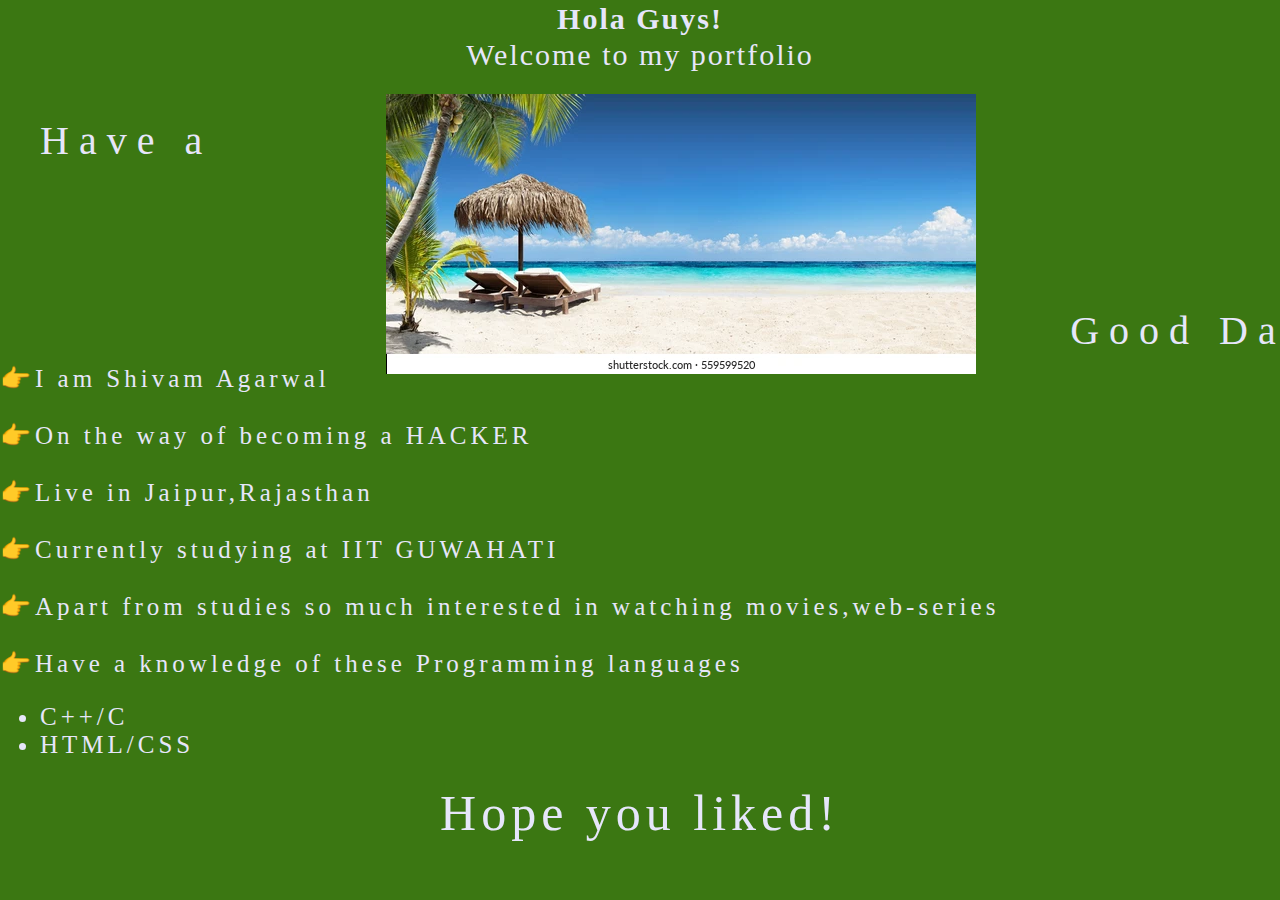
<file: about.html>
<!DOCTYPE html>
<html lang="en">
<head>
    <meta charset="UTF-8">
    <meta http-equiv="X-UA-Compatible" content="IE=edge">
    <meta name="viewport" content="width=device-width, initial-scale=1.0">
    <title>Intro of the programmer</title>
    <link rel="stylesheet" href="css2.css">
</head>
<body>
    <h2 class="Welcome">Hola Guys!</h2>
    <div class="Welcome">Welcome to my portfolio</div>
    <div class="image">
        <p class="p1">Have a</p>
        <div><img src="beach.png.webp" alt="Error loading image"></div>
        <p class="p2">Good Day!</p>
    </div>
    <div class="des">
    <div>👉I am Shivam Agarwal</div>
    <br>
    <div>👉On the way of becoming a HACKER</div>
    <br>
    <div>👉Live in Jaipur,Rajasthan</div>
    <br>
    <div>👉Currently studying at IIT GUWAHATI</div>
    <br>
    <div>👉Apart from studies so much interested in watching movies,web-series
    </div>
    <br>
    <div>👉Have a knowledge of these Programming languages
        <ul type="disc">
            <li>C++/C</li>
            <li>HTML/CSS</li>
        </ul>
    </div>
</div>
<div class="end">
    Hope you liked!
</div>
    
</body>
</html>
</file>
<file: css2.css>
body{
    margin:0;
    padding:0;
    background:rgb(59,119,18);
}
.image .p1{
    display:inline;
    position: relative;
    top:-200px;
    left:40px;
    font-size: 40px;
    letter-spacing: 10px;
    color:lavender;
}
.image .p2{
    display:inline;
    position: relative;
    top:-10px;
    right:-300px;
    font-size: 40px;
    letter-spacing: 10px;
    color:lavender;
}
.image div{
    display:inline;
    position:relative;
    left:210px;
    top:20px;
}
.Welcome{
    text-align: center;
    letter-spacing: 2px;
    font-size:30px;
    color:lavender;
    background-color:rgb(59, 119, 18);
    margin:2px;
}
.des{
    letter-spacing: 4px;
    color:lavender;
    font-size: 25px;
}
.end{
    color:lavender;
    text-align:center;
    font-size:50px;
    letter-spacing: 5px;
}
</file>
